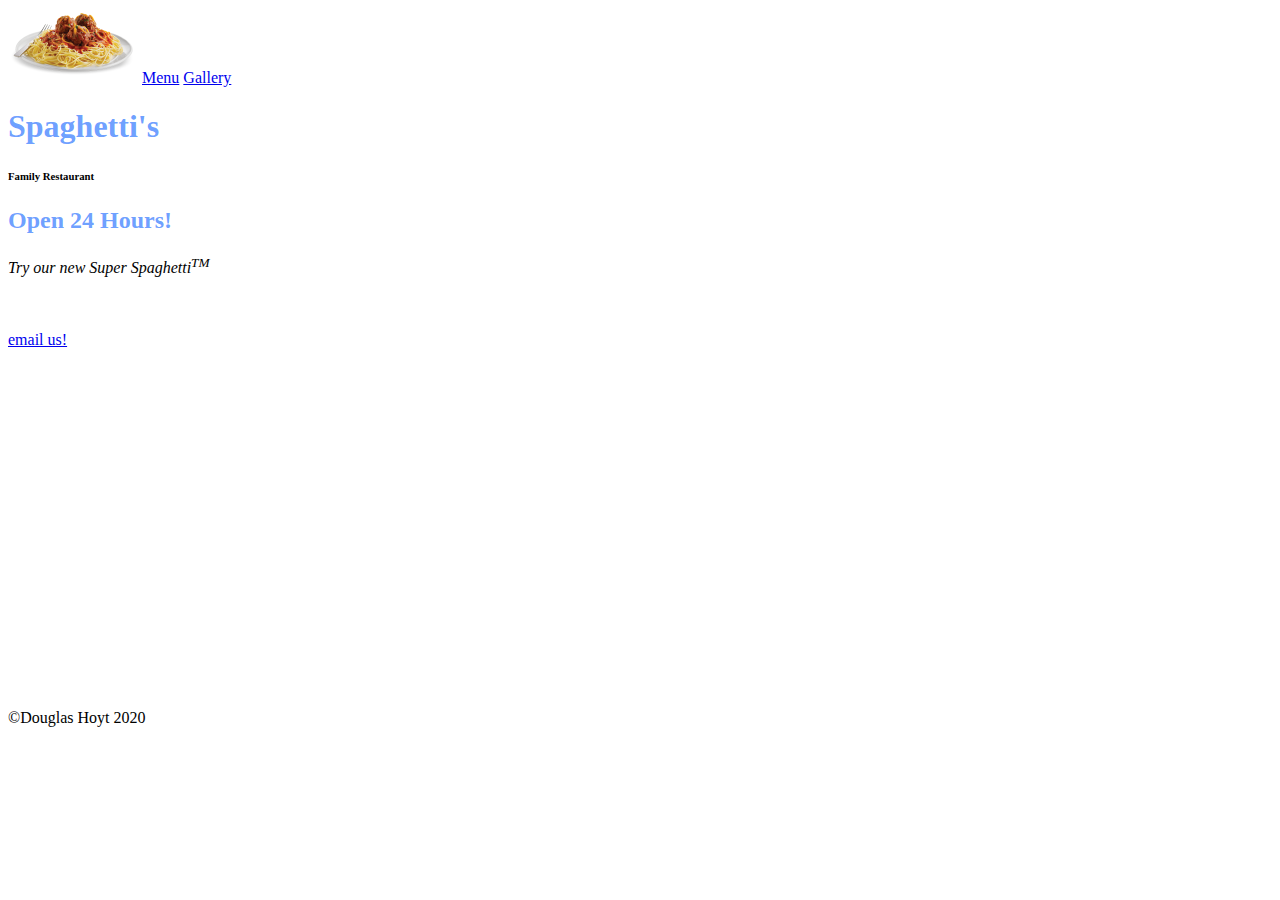
<file: index.html>
<!DOCTYPE html>
<html lang="en">

<head>
    <meta charset="utf-8">
    <title>Spaghetti's</title>
    <link rel="stylesheet" type="text/css" href="css/styles.css">


    <style>
        h1,
        h2 {
            color: rgb(0, 88, 255, 0.59);
            font-family: cursive;
        }

    </style>




</head>

<body>

    <header>
        <nav>
            <a href="index.html"> <img src="images/spaghetti.png" height="75" alt="logo"></a>
            <a href="features.html">Menu</a>
            <a href="pics.html">Gallery</a>
        </nav>
    </header>

    <main>



        <h1>Spaghetti's</h1>

        <h6>Family Restaurant</h6>
        <h2>Open 24 Hours!</h2>

        <em> Try our new Super Spaghetti<sup>TM</sup></em>










        <br> <br> <br>








        <br>


    </main>


    <footer>

        <a href="mailto:dhoyt1@mail.naz.edu">email us!</a> <br>
        <br><br><br><br> <br> <br> <br> <br> <br> <br> <br> <br> <br> <br> <br> <br> <br> <br> <br> <br>
        &copy;Douglas Hoyt 2020
    </footer>

</body>

</html>
</file>
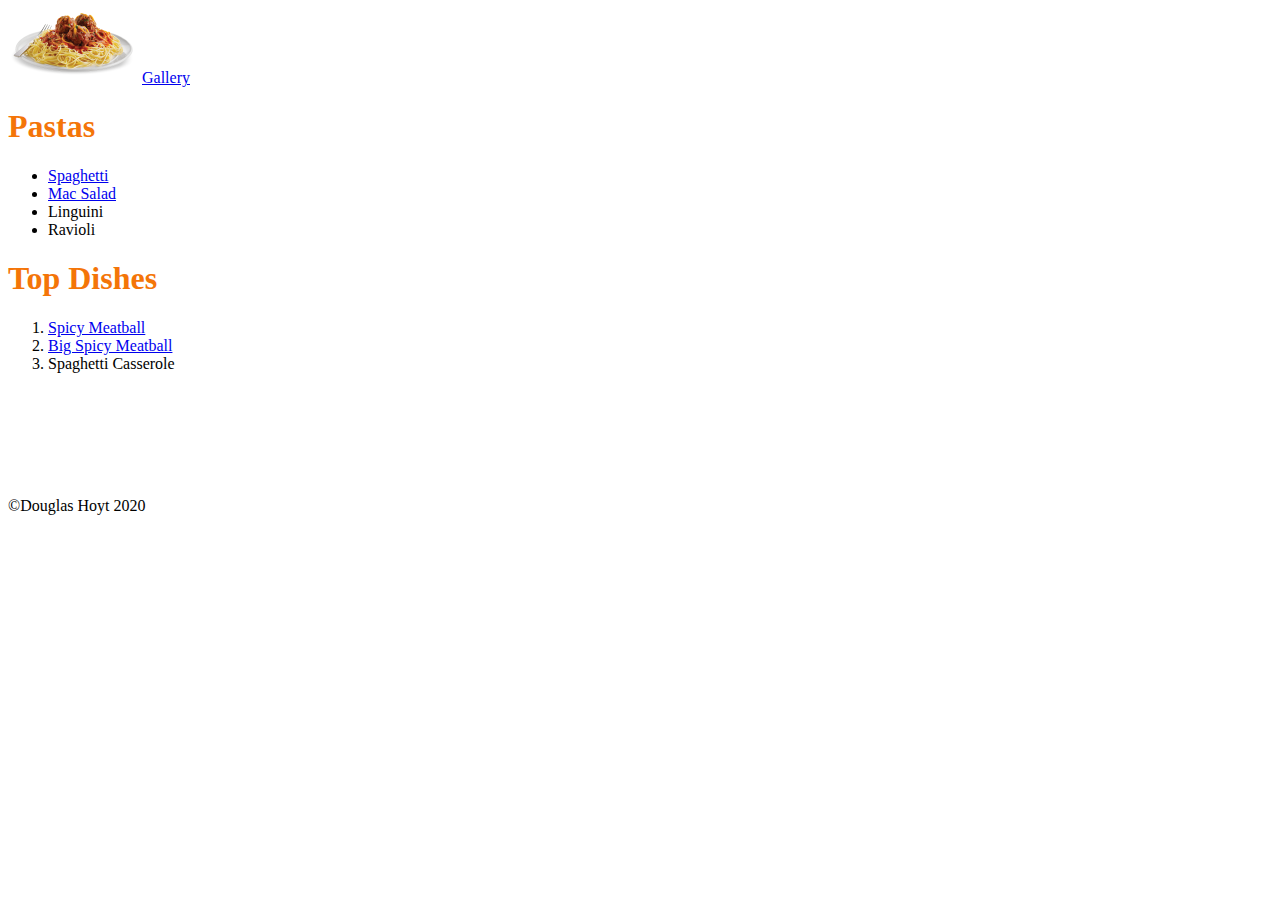
<file: features.html>
<!DOCTYPE html>
<html lang="en">
    <head>
    <meta charset="utf-8">
    <title>Menu</title>
    <link rel="stylesheet" type="text/css" href="css/styles.css">
</head>

<body>

    <header>
        <nav>
            <a href="index.html"> <img src="images/spaghetti.png" height="75" alt="logo"></a>
            <a href="pics.html">Gallery</a>
        </nav>
    </header>

    <main>

        <h1>Pastas</h1>




        <ul>
            <li><a href="https://www.google.com">Spaghetti</a></li>
            <li><a href="features.html">Mac Salad</a></li>
            <li>Linguini</li>
            <li>Ravioli</li>

        </ul>
        <h1>Top Dishes</h1>
        <ol>
            <li><a href="https://www.google.com">Spicy Meatball</a></li>
            <li><a href="features.html">Big Spicy Meatball</a></li>
            <li>Spaghetti Casserole</li>


        </ol>







        <br>


    </main>


    <footer>

        <br>
        <br><br><br><br>
        &copy;Douglas Hoyt 2020
    </footer>

</body></html>
</file>
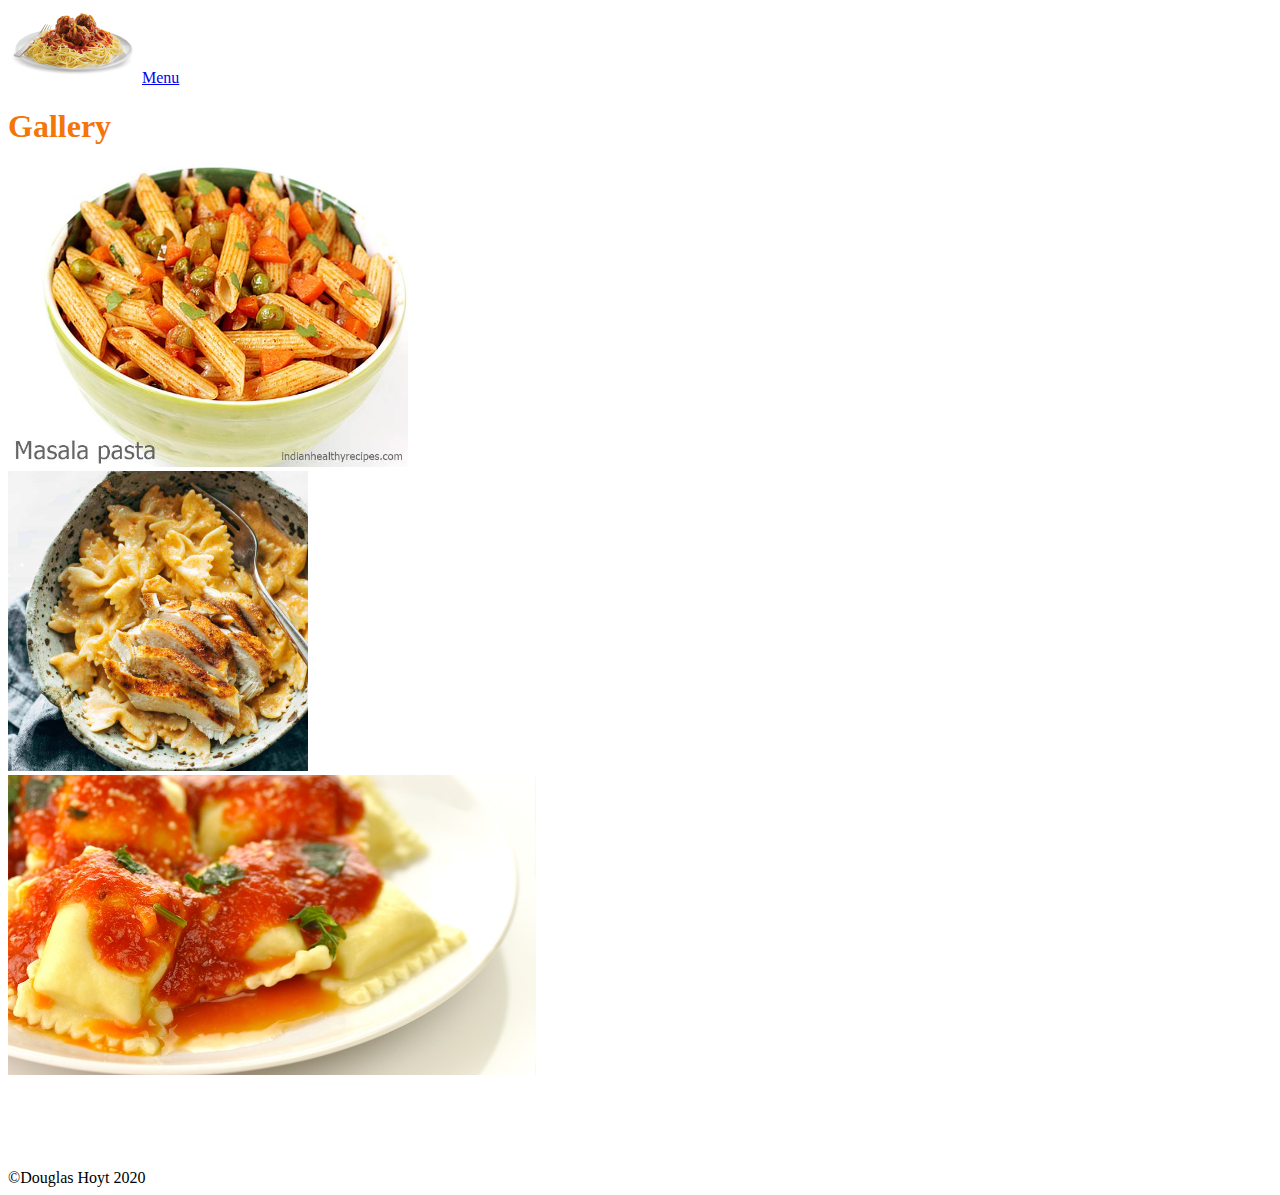
<file: pics.html>
<!DOCTYPE html>
<html lang="en">
    <head>
    <meta charset="utf-8">
    <title>Gallery</title>
    <link rel="stylesheet" type="text/css" href="css/styles.css">
</head>

<body>

    <header>
        <nav>
            <a href="index.html"> <img src="images/spaghetti.png" height="75" alt="logo"></a>
            <a href="features.html">Menu</a>
        </nav>
    </header>

    <main>

        <h1>Gallery</h1>

        <img src="images/masala-pasta.jpg" height="300"> <br> <img src="images/Paprika-Chicken-Pasta-Square.jpg" height="300"> <br> <img src="images/ravioli.jpg" height="300">


    </main>


    <footer>

        <br>
        <br><br><br><br>
        &copy;Douglas Hoyt 2020
    </footer>

</body></html>
</file>
<file: css/styles.css>
h1,
h2 {
    color: rgb(244, 117, 8);
    font-family: cursive;
}
</file>
